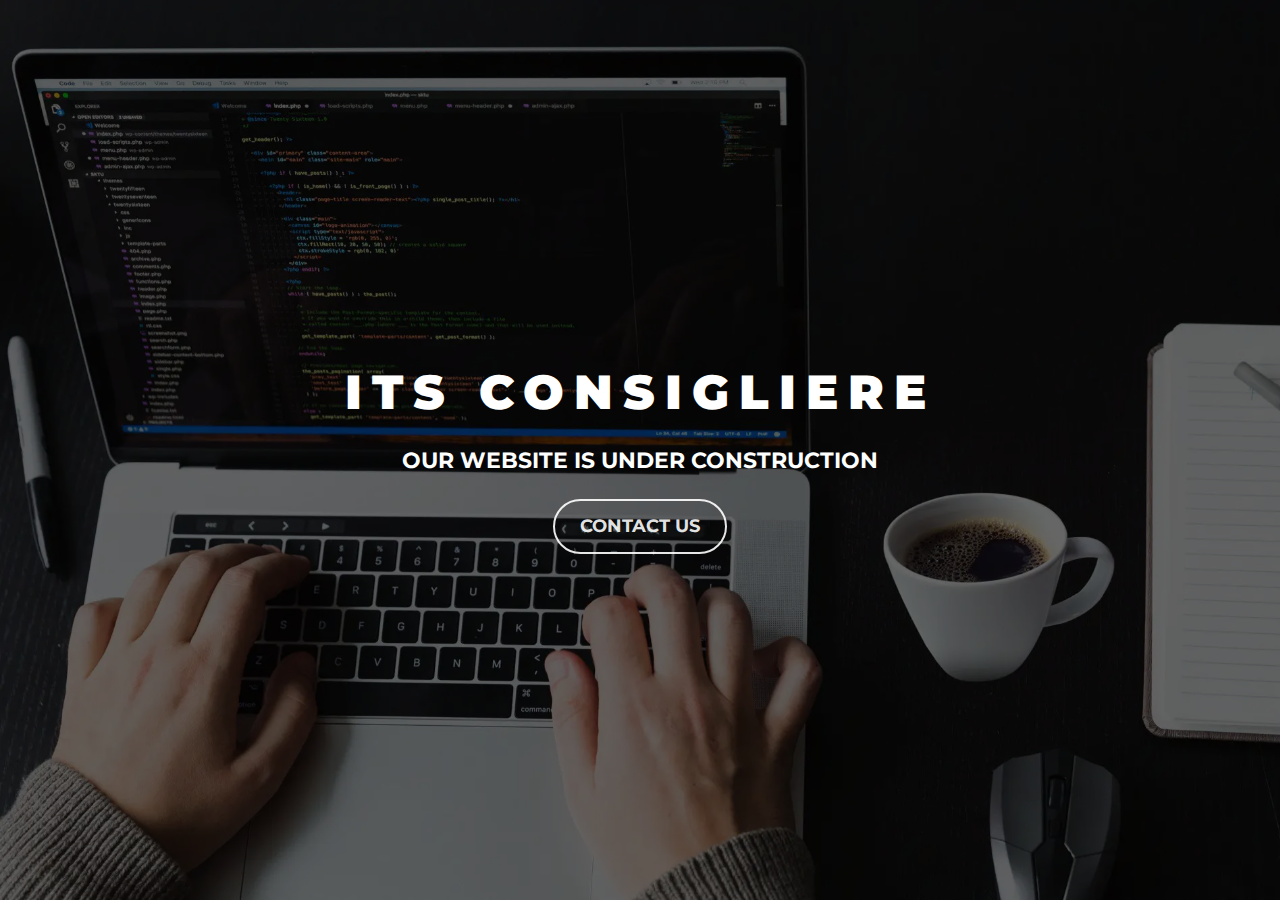
<file: index.html>
<!DOCTYPE html>
<html lang="en">

<head>
	<meta charset="utf-8">
	<meta http-equiv="X-UA-Compatible" content="IE=edge">
	<meta name="viewport" content="width=device-width, initial-scale=1">
	<!-- The above 3 meta tags *must* come first in the head; any other head content must come *after* these tags -->
	<meta name="robots" content="index, follow">
	<meta name="theme-color" content="#000">
	<meta name='language' content='English' />
	<meta name='author' content="itsconsigliere" />
	<meta name='audience' content='all' />
	<link rel="canonical" href="https://itsconsigliere.com" />
	<link rel="alternate" hreflang="en" href="https://itsconsigliere.com/" />
	<meta name="twitter:card" content="summary_large_image" />
	<meta name="twitter:site" content="">
	<meta name="twitter:creator" content="@itsconsigliere">
	<meta name="twitter:title" content="">
	<meta property="og:title" content="">
	<meta property="og:type" content="website">
	<meta property="og:url" content="https://itsconsigliere.com/">
	<meta property="og:site_name" content="">
	<title>Its Consigliere</title>

	<!-- Google font -->
	<link href="https://fonts.googleapis.com/css?family=Montserrat:700,900" rel="stylesheet">

	<!-- Font Awesome Icon -->
	<link type="text/css" rel="stylesheet" href="assets/coming-soon/css/font-awesome.min.css" />

	<!-- Custom stlylesheet -->
	<link type="text/css" rel="stylesheet" href="assets/coming-soon/css/style.css" />

	<!-- HTML5 shim and Respond.js for IE8 support of HTML5 elements and media queries -->
	<!-- WARNING: Respond.js doesn't work if you view the page via file:// -->
	<!--[if lt IE 9]>
		  <script src="https://oss.maxcdn.com/html5shiv/3.7.3/html5shiv.min.js"></script>
		  <script src="https://oss.maxcdn.com/respond/1.4.2/respond.min.js"></script>
		<![endif]-->

</head>

<body class="noselect">

	<div id="notfound">
		<div class="notfound-bg"></div>
		<div class="notfound">
			<div class="notfound-404">
				<h1>its consigliere</h1>
			</div>
			<h2>Our website is under construction</h2>
			<a href="mailto:info@itsconsigliere.com" class="contact-btn">Contact us</a>
		</div>
	</div>

</body>

</html>
</file>
<file: assets/coming-soon/css/style.css>
* {
  -webkit-box-sizing: border-box;
  box-sizing: border-box;
}

body {
  padding: 0;
  margin: 0;
}

.noselect {
  -webkit-touch-callout: none;
  /* iOS Safari */
  -webkit-user-select: none;
  /* Safari */
  -khtml-user-select: none;
  /* Konqueror HTML */
  -moz-user-select: none;
  /* Firefox */
  -ms-user-select: none;
  /* Internet Explorer/Edge */
  user-select: none;
  /* Non-prefixed version, currently
  supported by Chrome and Opera */
}

#notfound {
  position: relative;
  height: 100vh;
  display: flex;
  justify-items: center;
  align-items: center;
}

#notfound .notfound-bg {
  position: absolute;
  width: 100%;
  height: 100%;
  background-image: url('../img/bg.webp');
  background-size: cover;
  background-position: center left;
  background-repeat: no-repeat;
}

#notfound .notfound-bg:after {
  content: '';
  position: absolute;
  width: 100%;
  height: 100%;
  background-color: rgba(0, 0, 0, 0.6);
}

#notfound .notfound {
  animation: 2s ease-out 0s 1 slideInFromLeft;
  display: flex;
  flex-direction: column;
  align-items: center;
  position: absolute;
}

.notfound {
  line-height: 1.4;
  text-align: center;
  width: 100%;
}

.notfound .notfound-404 h1 {
  font-family: 'Montserrat', sans-serif;
  font-size: 48px;
  font-weight: 900;
  margin: 0px;
  color: #fff;
  text-transform: uppercase;
  letter-spacing: 10px;
  margin-top: 20px;
}

.notfound h2 {
  font-family: 'Montserrat', sans-serif;
  font-size: 22px;
  font-weight: 700;
  text-transform: uppercase;
  color: #fff;
  margin-top: 20px;
  margin-bottom: 15px;
}

.notfound .home-btn,
.notfound .contact-btn {
  font-family: 'Montserrat', sans-serif;
  display: inline-block;
  font-weight: 700;
  text-decoration: none;
  background-color: transparent;
  border: 2px solid transparent;
  text-transform: uppercase;
  padding: 13px 25px;
  font-size: 18px;
  border-radius: 40px;
  margin: 7px;
  -webkit-transition: 0.2s all;
  transition: 0.2s all;
}

.notfound .home-btn:hover,
.notfound .contact-btn:hover {
  opacity: 0.9;
}

.notfound .home-btn {
  color: rgba(0, 0, 0, 0.6);
  background: #fff;
}

.notfound .contact-btn {
  border: 2px solid rgba(255, 255, 255, 0.9);
  color: rgba(255, 255, 255, 0.9);
}

.notfound-social {
  margin-top: 25px;
}

.notfound-social>a {
  display: inline-block;
  height: 40px;
  line-height: 40px;
  width: 40px;
  font-size: 32px;
  color: rgba(255, 255, 255, 0.9);
  margin: 0px 6px;
  -webkit-transition: 0.2s all;
  transition: 0.2s all;
}

.notfound-social>a:hover {
  color: rgba(0, 0, 0, 0.7);
  background-color: #fff;
  border-radius: 50%;
}

.d-none {
  display: none !important;
}

@media only screen and (max-width: 767px) {
  .notfound .notfound-404 h1 {
    font-size: 48px;
  }

  .notfound-social>a {
    font-size: 32px;
  }
}

@media only screen and (max-width: 480px) {
  .notfound .notfound-404 h1 {
    font-size: 26px;
  }

  .notfound h2 {
    font-size: 16px;
  }

  .notfound .home-btn,
  .notfound .contact-btn {
    font-size: 14px;
  }
}

@keyframes slideInFromLeft {
  0% {
    transform: translateX(-100%);
  }

  100% {
    transform: translateX(0);
  }
}
</file>
